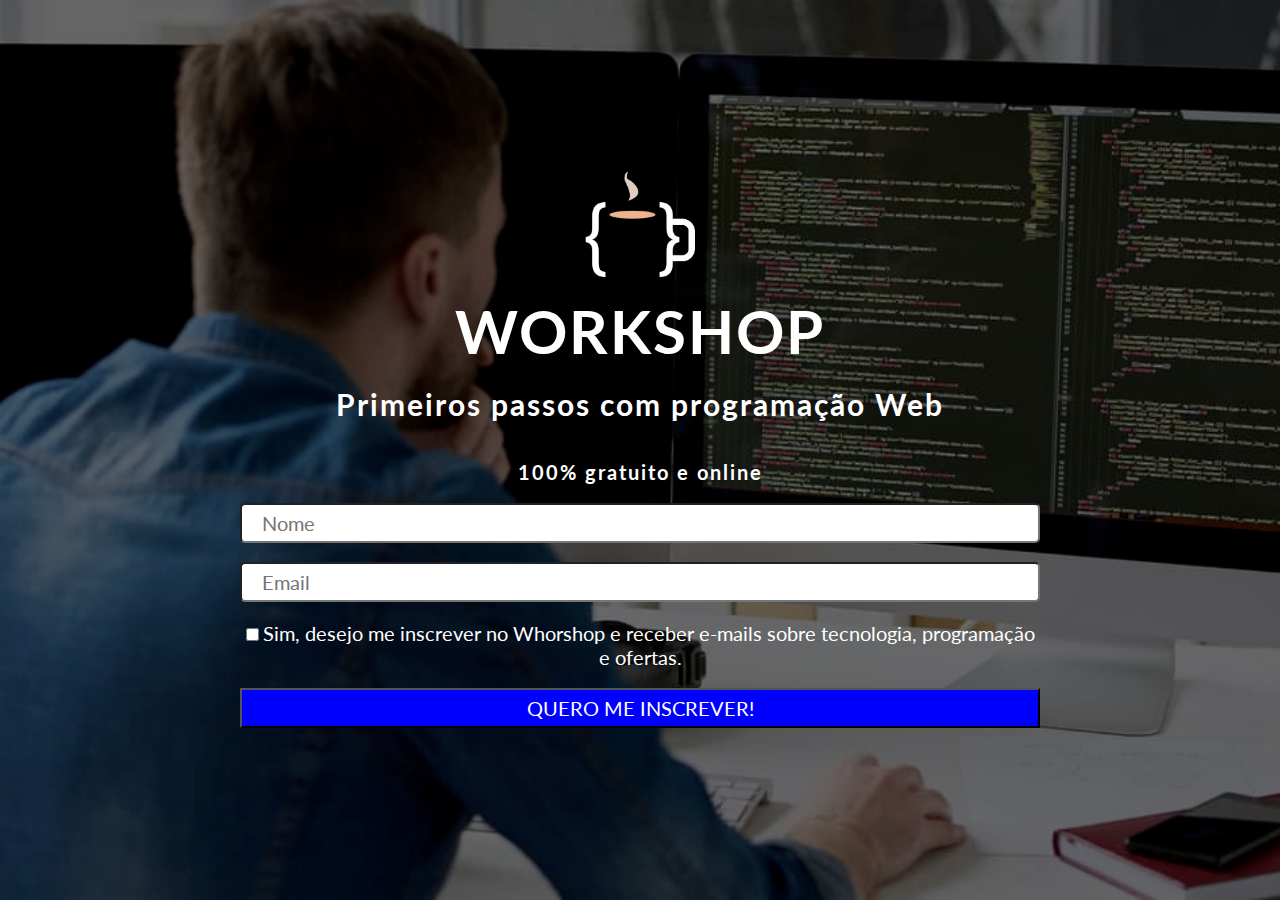
<file: index.html>
<!DOCTYPE html>
<html lang="pt-br">
<head>
    <meta charset="UTF-8">
    <meta http-equiv="X-UA-Compatible" content="IE=edge">
    <meta name="viewport" content="width=device-width, initial-scale=1.0">

    <link rel="shortcut icon" href="logo.png" type="image/x-icon">

    <title>WORKSHOP</title>

    <link rel="stylesheet" href="css/style.css">
    <link rel="preconnect" href="https://fonts.googleapis.com">
    <link rel="preconnect" href="https://fonts.gstatic.com" crossorigin>
    <link href="https://fonts.googleapis.com/css2?family=Lato&display=swap" rel="stylesheet"> 
</head>        

<div class="container">
    
    <img src="img/logo.png" alt= logo>
        
    <body class="text">
        <h1>WORKSHOP</h1>
        <br>
        <h2>Primeiros passos com programação Web</h2> 
        <br>
        <br>
        <h3>100% gratuito e online</h3> 
        <br>  

        <form action="https://hotmail.us5.list-manage.com/subscribe/post?u=504897a41e168022efb407d8f&amp;id=61759cc1e8" method="post" id="mc-embedded-subscribe-form" name="mc-embedded-subscribe-form" class="validate" target="_blank" novalidate>
            <input class="form" name="FNAME" type="text" placeholder="Nome">
             <br><br>
            <input class="form" name="EMAIL" type="email" placeholder="Email">
            <br><br>
            <input name="inscrever" type="checkbox" value="inscrever"id="inscrever"><label for="inscrever">
            <span>Sim, desejo me inscrever no Whorshop e receber e-mails sobre tecnologia, programação e ofertas.</span></label>
            <br><br>
            <!-- real people should not fill this in and expect good things - do not remove this or risk form bot signups-->
            <div style="position: absolute; left: -5000px;" aria-hidden="true"><input type="text" name="b_504897a41e168022efb407d8f_61759cc1e8" tabindex="-1" value=""></div>
            <div class="clear"><input type="submit" value="QUERO ME INSCREVER!" name="subscribe" id="mc-embedded-subscribe" class="button"></div>
        </form>
    </body>     
</div>
</html>
</file>
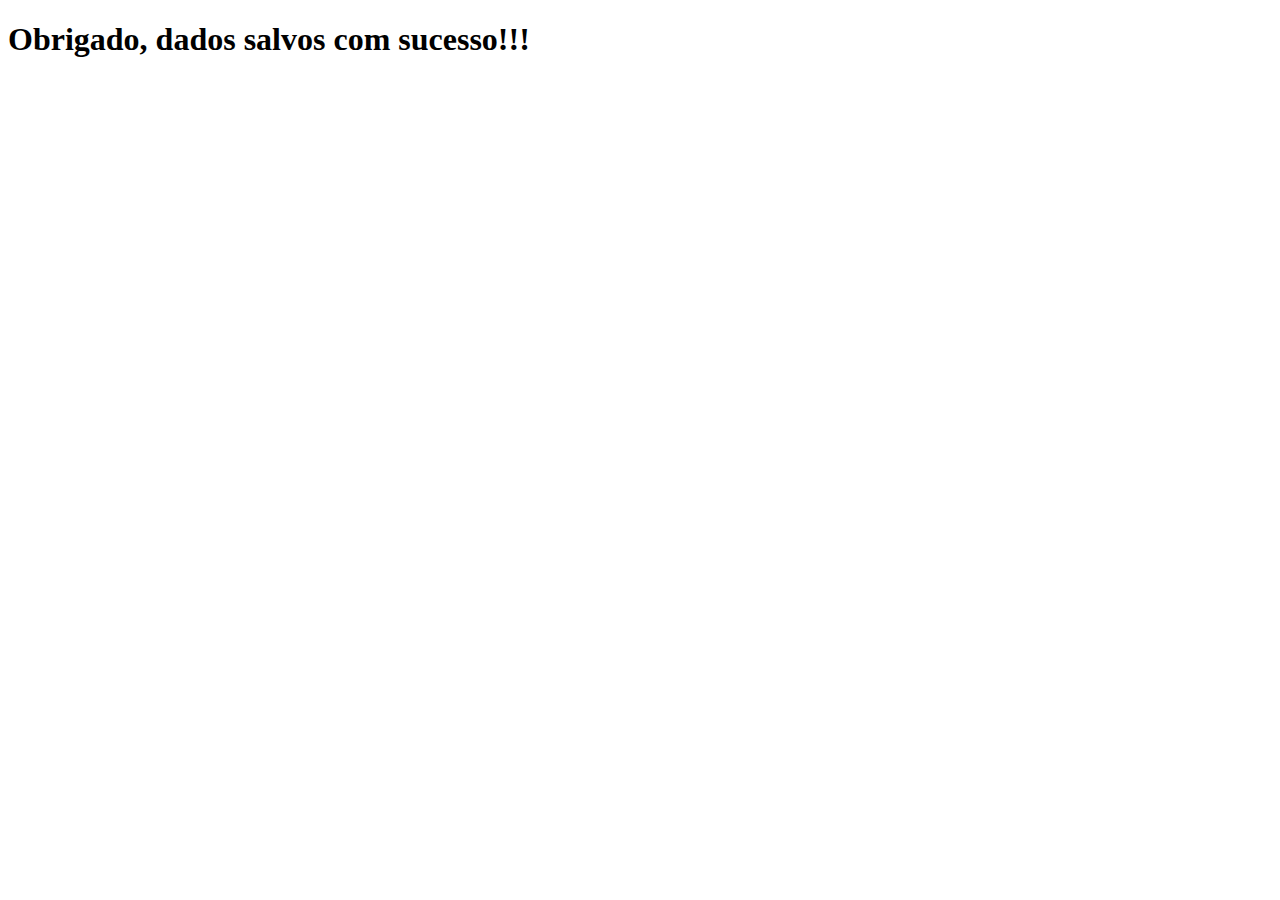
<file: salvar.html>
<!DOCTYPE html>
<html lang="pt-br">
<head>
    <meta charset="UTF-8">
    <meta http-equiv="X-UA-Compatible" content="IE=edge">
    <meta name="viewport" content="width=device-width, initial-scale=1.0">
    <title>Document</title>
</head>

<body>
    <h1> Obrigado, dados salvos com sucesso!!!</h1>
    
</body>
</html>
</file>
<file: css/style.css>
* {
    padding: 0;
    margin: 0;
    box-sizing: border-box;
    font-family: 'Lato', sans-serif;
}

body {
    display: flex;
    align-items: center;
    justify-content: center;
    width: 100%;
    height: 100vh;
    background-image: url(../img/background.png);
    background-repeat: no-repeat;
    background-size: cover;
    color: white;
}
 
.container {
    max-width: 800px;
    text-align: center;
}

.container img {
    margin-bottom: 15px;
    width: 110px;
}

.form{
    border-radius: 5px;
    width: 800px;
    height: 40px;
    font-size: 20px;
    padding-left: 20px;
}

form span {
    font-size: 20px;
}

.button{
    background: blue;
    color: white;
    width: 800px;
    height: 40px;
    font-size: 20px;
}

h1 {
    font-size: 60px;
    letter-spacing: 2px;
}

h2 {
    font-size: 30px;
    letter-spacing: 2px;
}

h3 {
    letter-spacing: 2px;
    font-size: 20px;
}
</file>
